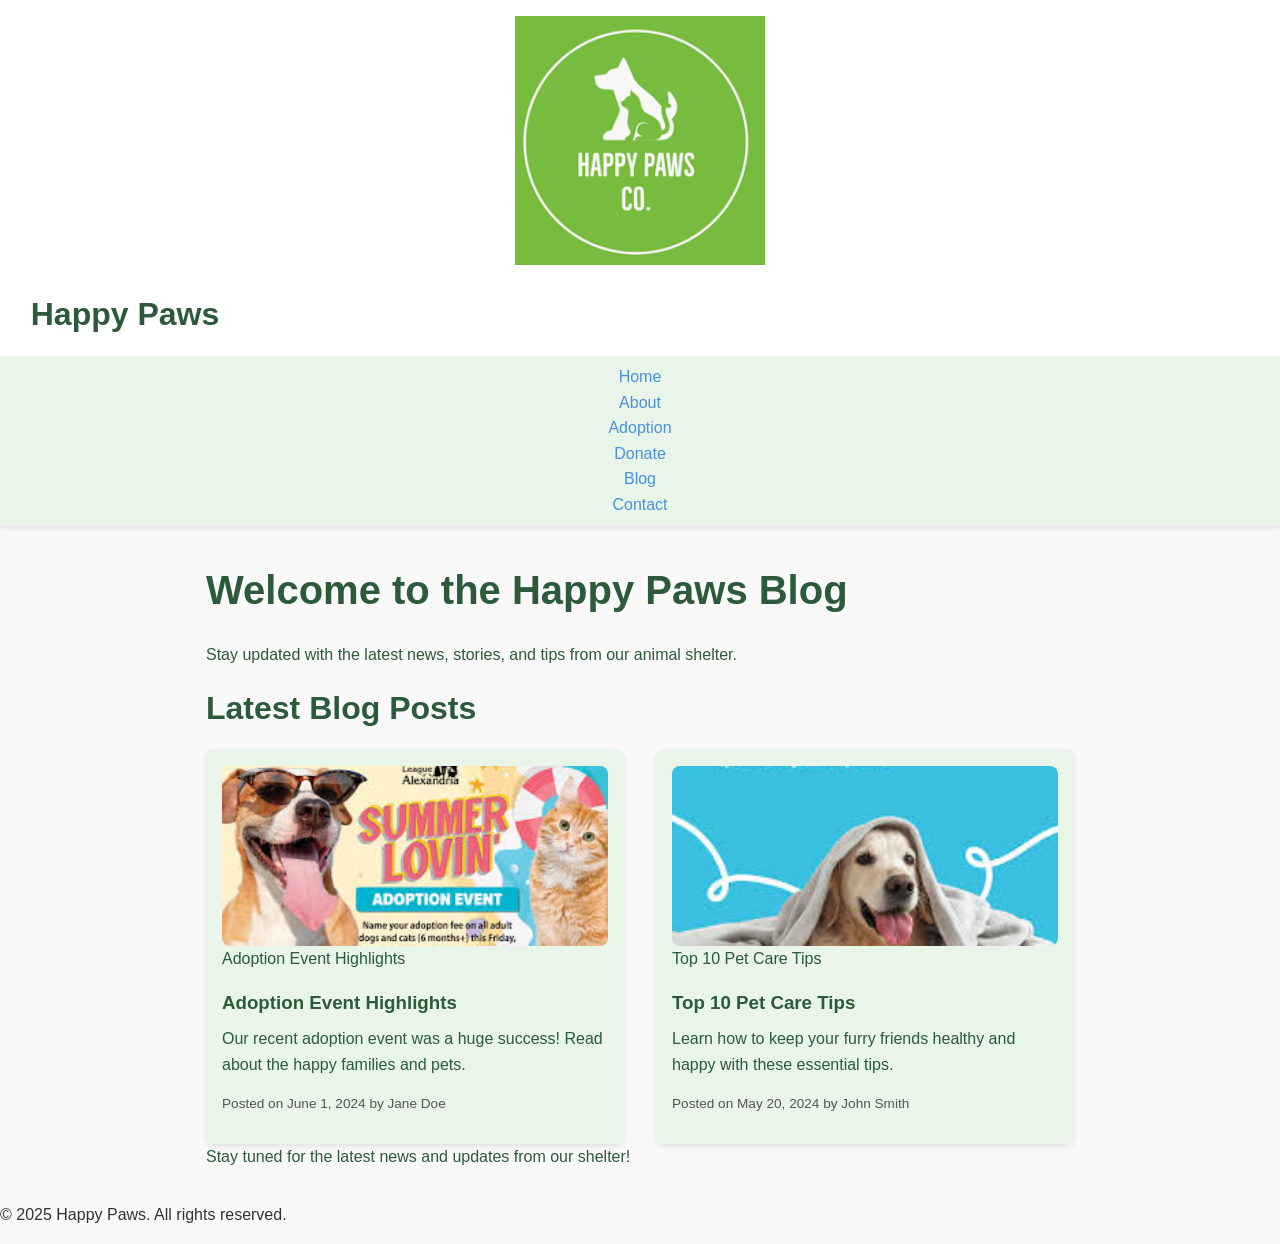
<file: blog.html>
<html lang="en">
<head>
    <meta charset="UTF-8">
    <meta name="viewport" content="width=device-width, initial-scale=1.0">
    <title>HAPPY PAWS | BLOG PAGE</title>
    <link rel="icon" type="image/x-icon" href="assets/favicon.ico">
    <link rel="stylesheet" href="assets/css/style-blog.css">
</head>

<body>
    <header>
         <img src="assets/_images/new happypawslogo.png" alt="Happy Paws Logo" class="logo" width="250" height="200">
        <h1 class="logo">Happy Paws</h1>
        <nav>
            <button class="menu-toggle">☰ Menu</button>
            <ul>
                <li><a href="index.html">Home</a></li>
                <li><a href="about.html">About</a></li>
                <li><a href="adoption.html">Adoption</a></li>
                <li><a href="donate.html">Donate</a></li>
                <li><a href="blog.html">Blog</a></li>
                <li><a href="contact_us.html">Contact</a></li>
            </ul>
        </nav>
    </header>
    <main class="blog-list">
        <h1>Welcome to the Happy Paws Blog</h1>
        <p>Stay updated with the latest news, stories, and tips from our animal shelter.</p>
    <h2>Latest Blog Posts</h2>
    <ul class="posts-list">
      <li>
        <article>
          <figure>
            <img src="assets/_images/event4.jpeg" alt="Happy adoption event" width="300" height="180">
            <figcaption>Adoption Event Highlights</figcaption>
          </figure>
          <h3><a href="blog_post1.html">Adoption Event Highlights</a></h3>
          <p>Our recent adoption event was a huge success! Read about the happy families and pets.</p>
          <p class="post-meta">Posted on June 1, 2024 by Jane Doe</p>
        </article>
      </li>
      <li>
        <article>
          <figure>
            <img src="assets/_images/petcaretips.jpeg" alt="Pet care tips" width="300" height="180">
            <figcaption>Top 10 Pet Care Tips</figcaption>
          </figure>
          <h3><a href="blog_post2.html">Top 10 Pet Care Tips</a></h3>
          <p>Learn how to keep your furry friends healthy and happy with these essential tips.</p>
          <p class="post-meta">Posted on May 20, 2024 by John Smith</p>
        </article>
      </li>
    </ul>
        <p>Stay tuned for the latest news and updates from our shelter!</p>
    </main>
    <footer>
        <p>&copy; 2025 Happy Paws. All rights reserved.</p>
    </footer>
</body>
</html>
</file>
<file: assets/css/style-blog.css>
/* style-blog.css - Happy Paws Blog Page
   Tailored for blog post list. Includes shared header/footer.
*/

/* CSS Reset and Base Styles */
* {
    margin: 0;
    padding: 0;
    box-sizing: border-box;
}

html {
    font-size: 16px;
    scroll-behavior: smooth;
}

body {
    font-family: 'Arial', sans-serif;
    line-height: 1.6;
    color: #333;
    background-color: #f9f9f9;
}

/* Typography */
h1, h2, h3, h4, h5, h6 {
    font-weight: 600;
    margin-bottom: 0.5em;
    color: #2c5a3a; /* Forest green */
}

h1 { font-size: 2.5rem; }
h2 { font-size: 2rem; }

p {
    margin-bottom: 1em;
}

a {
    color: #4a90e2; /* Soft blue */
    text-decoration: none;
    transition: color 0.3s ease;
}

a:hover {
    color: #2c5a3a;
    text-decoration: underline;
}

ul {
    list-style: none;
}

button {
    background-color: #4a90e2;
    color: #fff;
    border: none;
    padding: 0.8rem 1.5rem;
    border-radius: 5px;
    cursor: pointer;
    font-size: 1rem;
    transition: background-color 0.3s ease;
}

button:hover {
    background-color: #357abd;
}

/* Header (Shared) */
header {
    background-color: #fff;
    box-shadow: 0 2px 4px rgba(0, 0, 0, 0.1);
    position: sticky;
    top: 0;
    z-index: 100;
    text-align: center;
}

header img.logo, header h1.logo {
    margin: 1rem 0;
    max-width: 250px;
    height: auto;
}

header h1.logo {
    font-size: 2rem;
    color: #2c5a3a;
    margin-top: 0.5rem;
}

nav {
    background-color: #e8f5e8; /* Light green */
    padding: 0.5rem 0;
}

.menu-toggle {
    display: none;
    background: none;
    border: none;
    font-size: 1.5rem;
    cursor: pointer;
}
main {
  max-width: 900px;
  margin: 2rem auto;
  padding: 0 1rem;
  font-family: Arial, sans-serif;
  color: #2c5a3a;
}

.blog-posts h2 {
  text-align: center;
  margin-bottom: 2rem;
}

.posts-list {
  list-style: none;
  padding: 0;
  display: grid;
  grid-template-columns: repeat(auto-fit, minmax(320px, 1fr));
  gap: 2rem;
}

.posts-list li {
  background-color: #e8f5e8;
  border-radius: 8px;
  padding: 1rem;
  box-shadow: 0 2px 6px rgba(0,0,0,0.1);
  transition: transform 0.3s ease;
}

.posts-list li:hover {
  transform: translateY(-5px);
}

article figure {
  margin: 0 0 1rem 0;
}

article img {
  width: 100%;
  height: 180px;
  object-fit: cover;
  border-radius: 8px;
}

article h3 {
  margin: 0 0 0.5rem 0;
  color: #2c5a3a;
}

article h3 a {
  text-decoration: none;
  color: inherit;
}

article h3 a:hover {
  color: #4a90e2;
}

.post-meta {
  font-size: 0.85rem;
  color: #555;
  margin-top: 1rem;
}

/* Responsive */
@media (max-width: 600px) {
  .posts-list {
    grid-template-columns: 1fr;
  }
}
</file>
